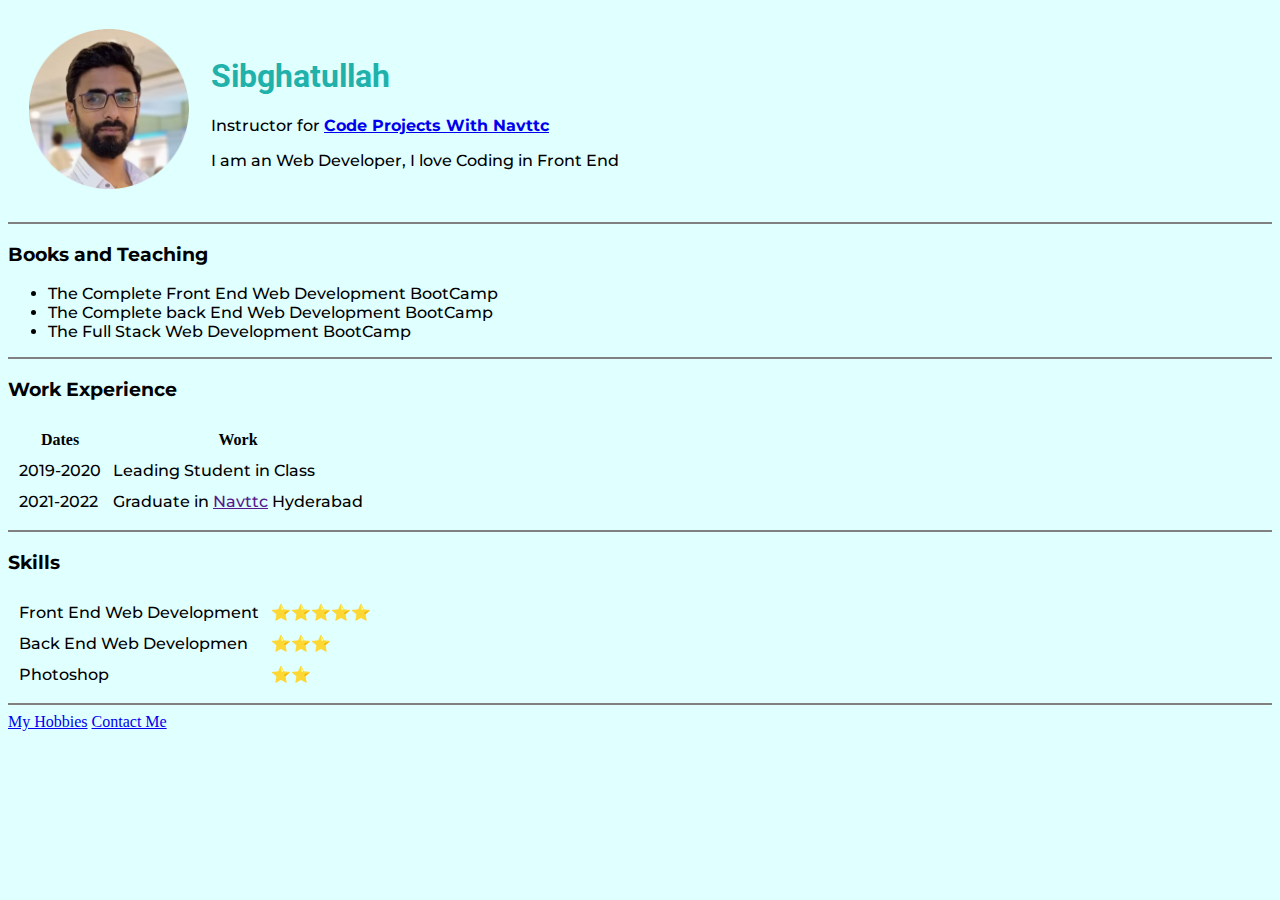
<file: index.html>
<!DOCTYPE html>
<html lang="en">
<head>
    <meta charset="UTF-8">
    <meta http-equiv="X-UA-Compatible" content="IE=edge">
    <meta name="viewport" content="width=device-width, initial-scale=1.0">
    <link rel="stylesheet" href="css/style.css">
    <title>Turk Personal Web Site</title>
</head>
<body>

    <table cellspacing="20">
        <tr>
            <td>
                <img src="img/Pic.png" alt="" width="160px">
            </td>
            <td>
                <h1>Sibghatullah</h1>
                <p>Instructor for <strong><a href="#">Code Projects With Navttc</a></strong></p>
                <p>I am an Web Developer, I love Coding in Front End</p>
            </td>
        </tr>
    </table>
    <hr noshade>
    <h3>Books and Teaching</h3>
    <ul>
        <li>The Complete Front End Web Development BootCamp</li>
        <li>The Complete back End Web Development BootCamp</li>
        <li>The Full Stack Web Development BootCamp</li>
    </ul>
    <hr noshade>
    <h3>Work Experience</h3>
    
    <table cellspacing="10">
        <tr>
            <th>Dates</th>
            <th>Work</th>
        </tr>
        <tr>
            <td>2019-2020</td>
            <td>Leading Student in Class</td>
        </tr>
        <tr>
            <td>2021-2022</td>
            <td>Graduate in <a href="">Navttc</a> Hyderabad</td>
        </tr>
    </table>

    <hr noshade>
    <h3>Skills</h3>

    <table cellspacing="10">
        <tr>
            <td>Front End Web Development</td>
            <td>⭐⭐⭐⭐⭐</td>
        </tr>
        <tr>
            <td>Back End Web Developmen</td>
            <td>⭐⭐⭐</td>
        </tr>
        <tr>
            <td>Photoshop</td>
            <td>⭐⭐</td>
        </tr>
    </table>
    <hr noshade>

    <a href="Files/Hobbies.html">My Hobbies</a>
    <a href="Files/contact-me.html">Contact Me</a>


</body>
</html>
</file>
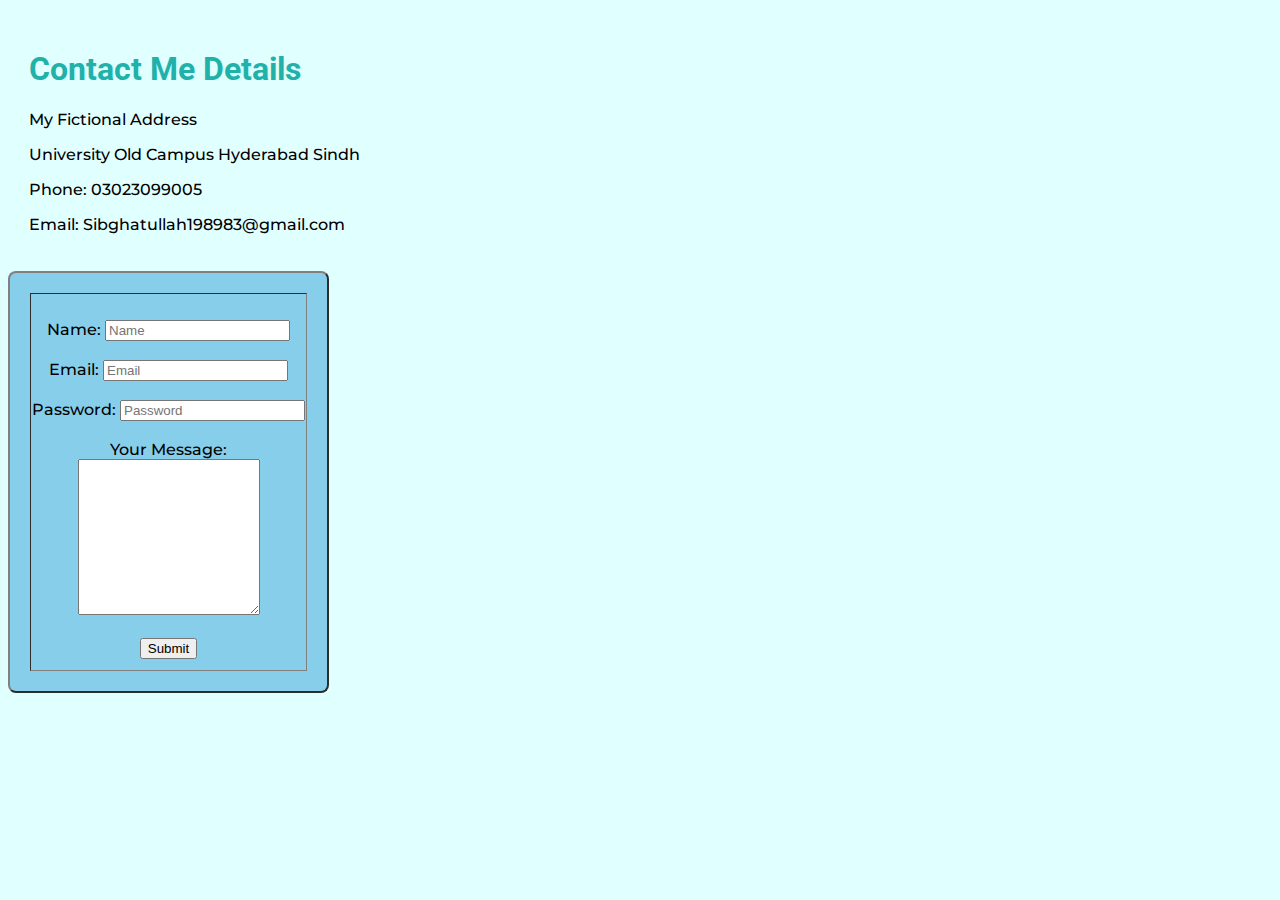
<file: Files/contact-me.html>
<!DOCTYPE html>
<html lang="en">
<head>
    <meta charset="UTF-8">
    <meta http-equiv="X-UA-Compatible" content="IE=edge">
    <meta name="viewport" content="width=device-width, initial-scale=1.0">
    <link rel="stylesheet" href="/css/contact.css">
    <title>Contact Me</title>
</head>
<body>

    <!-- Contact Information Starts -->
    <table cellspacing="20">
        <tr>
            <td>
                <h1>Contact Me Details</h1>
                <p>My Fictional Address</p>
                <p>University Old Campus Hyderabad Sindh</p>
                <p>Phone: 03023099005</p>
                <p>Email: Sibghatullah198983@gmail.com</p>
            </td>
        </tr>
    </table>
    <!-- Contact Information Ends -->


    <!-- Form table Starts -->
    <table cellspacing="20" style="background-color: skyblue; text-align: center; border-radius: 8px;" border="2px">
        <tr>
            <td> 
                <form style="margin-top: 10px; padding: 15px 0px 10px 0px;">
                    <label>Name:</label>
                    <input type="text" placeholder="Name"><br><br>
                    <label>Email:</label>
                    <input type="email" placeholder="Email"><br><br>
                    <label>Password:</label>
                    <input type="password" placeholder="Password"><br><br>
                    <label for="">Your Message:</label><br>
                    <textarea cols="20" rows="10"></textarea><br><br>
                    <input type="submit">
                </form>
            </td>
        </tr>
    </table>
    <!-- Form table Ends -->



    
</body>
</html>
</file>
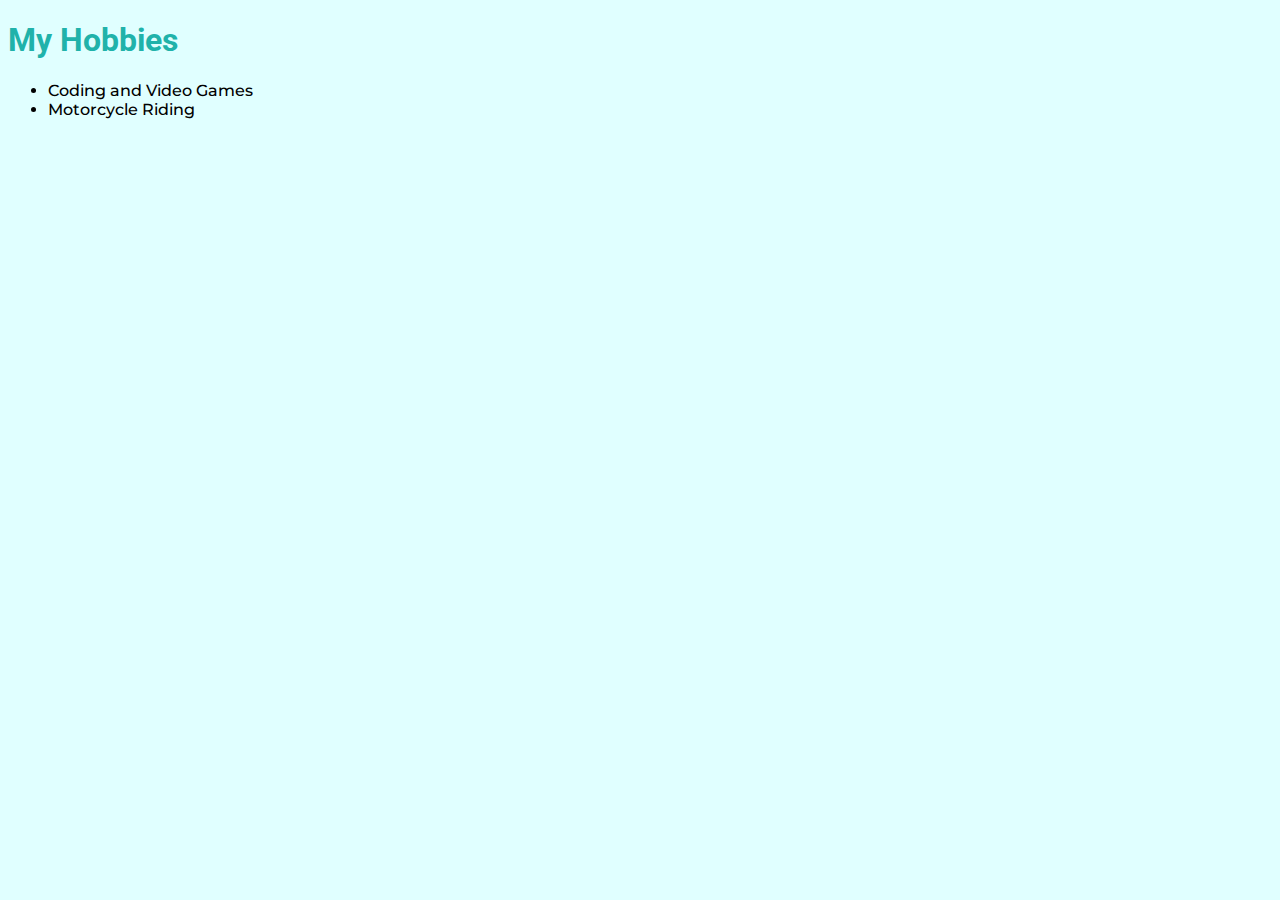
<file: Files/Hobbies.html>
<!DOCTYPE html>
<html lang="en">
<head>
    <meta charset="UTF-8">
    <meta http-equiv="X-UA-Compatible" content="IE=edge">
    <meta name="viewport" content="width=device-width, initial-scale=1.0">
    <title>My Hobbies</title>
    <link rel="stylesheet" href="/css/style.css">
</head>
<body>
    <h1>My Hobbies</h1>

    <ul>
        <li>Coding and Video Games</li>
        <li>Motorcycle Riding</li>
    </ul>
    
</body>
</html>
</file>
<file: css/style.css>
@import url('https://fonts.googleapis.com/css2?family=Montserrat:ital,wght@0,300;0,400;1,200;1,300&family=Roboto:ital,wght@0,700;1,500;1,700&display=swap');

body{
    background-color: lightcyan;
}

h1{
    font-family: 'Roboto', sans-serif;
    color: lightseagreen;
}

h3{
    font-family: 'Montserrat', sans-serif;
    font-weight: 700;
}

li,td{
    font-family: 'Montserrat', sans-serif;
    font-weight: 500;
}
</file>
<file: css/contact.css>
@import url('https://fonts.googleapis.com/css2?family=Montserrat:ital,wght@0,300;0,400;1,200;1,300&family=Roboto:ital,wght@0,700;1,500;1,700&display=swap');

body{
    background-color: lightcyan;
}

h1{
    font-family: 'Roboto', sans-serif;
    color: lightseagreen;
}

h3{
    font-family: 'Montserrat', sans-serif;
    font-weight: 700;
}

li,td{
    font-family: 'Montserrat', sans-serif;
    font-weight: 500;
}
</file>
